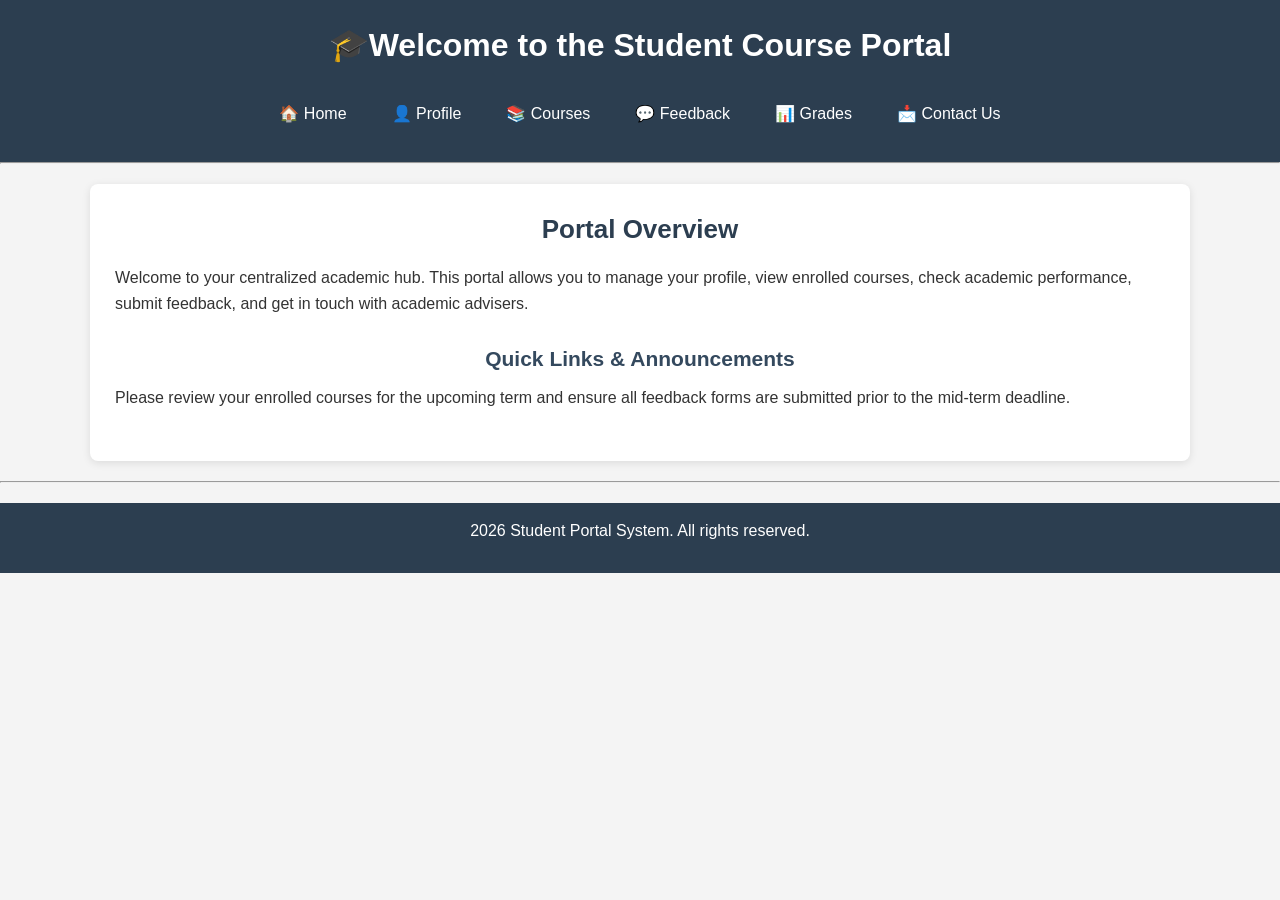
<file: index.html>
<!DOCTYPE html>
<html lang="en">
<head>
    <meta charset="UTF-8">
    <meta name="viewport" content="width=device-width, initial-scale=1.0">
    <title>Student Portal - Home</title>
    <link rel="stylesheet" href="style.css">
</head>
<body>
    <header>
        <h1>🎓Welcome to the Student Course Portal</h1>
        <nav>
            <ul>
                <li><a href="index.html">🏠 Home</a></li>
                <li><a href="profile.html">👤 Profile</a></li>
                <li><a href="courses.html">📚 Courses</a></li>
                <li><a href="feedback.html">💬 Feedback</a></li>
                <li><a href="grades.html">📊 Grades</a></li>
                <li><a href="contact.html">📩 Contact Us</a></li>
             </ul>
        </nav>
    </header>

    <hr>

    <main>
        <section>
            <h2>Portal Overview</h2>
            <p>Welcome to your centralized academic hub. This portal allows you to manage your profile, view enrolled courses, check academic performance, submit feedback, and get in touch with academic advisers.</p>
        </section>

        <section>
            <h3>Quick Links & Announcements</h3>
            <p>Please review your enrolled courses for the upcoming term and ensure all feedback forms are submitted prior to the mid-term deadline.</p>
        </section>
    </main>

    <hr>

    <footer>
        <p> 2026 Student Portal System. All rights reserved.</p>
    </footer>

</body>
</html>
</file>
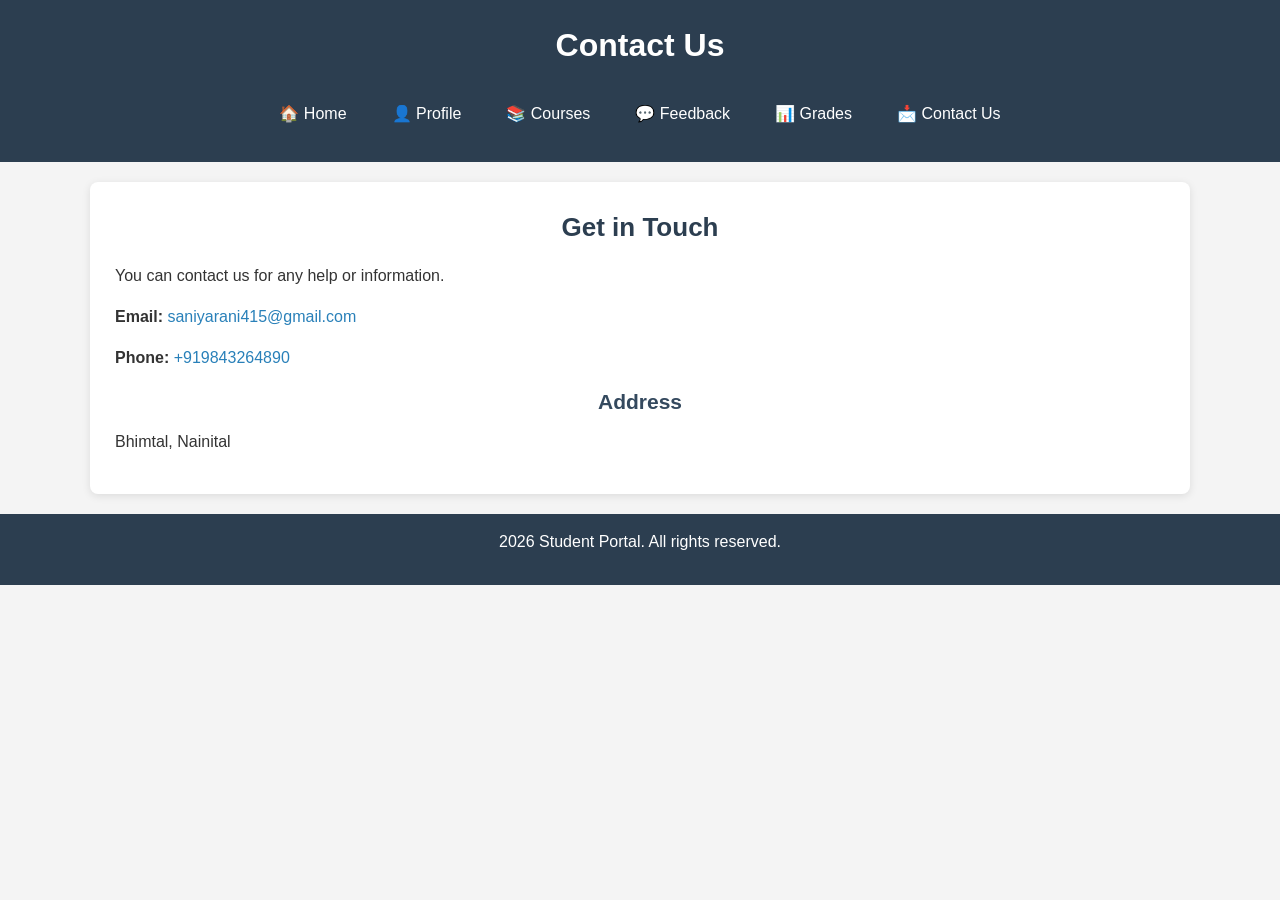
<file: contact.html>
<!DOCTYPE html>
<html lang="en">
<head>
    <meta charset="UTF-8">
    <meta name="viewport" content="width=device-width, initial-scale=1.0">
    <title>Student Portal - Contact</title>
    <link rel="stylesheet" href="style.css">
</head>
<body>
    <header>
        <h1>Contact Us</h1>

    <nav>
    <ul>
        <li><a href="index.html">🏠 Home</a></li>
        <li><a href="profile.html">👤 Profile</a></li>
        <li><a href="courses.html">📚 Courses</a></li>
        <li><a href="feedback.html">💬 Feedback</a></li>
        <li><a href="grades.html">📊 Grades</a></li>
        <li><a href="contact.html">📩 Contact Us</a></li>
    </ul>
    </nav>
   </header>
    <main>
        <h2>Get in Touch</h2>
        <p>You can contact us for any help or information.</p>

        <p><strong>Email:</strong>
            <a href="mailto:saniyarani415@gmail.com">saniyarani415@gmail.com</a>
        </p>

        <p><strong>Phone:</strong>
            <a href="tel:+919843264890">+919843264890</a>
        </p>

        <h3>Address</h3>
        <p>Bhimtal, Nainital</p>
    </main>

    <footer>
        <p>2026 Student Portal. All rights reserved.</p>
    </footer>

</body>
</html>
</file>
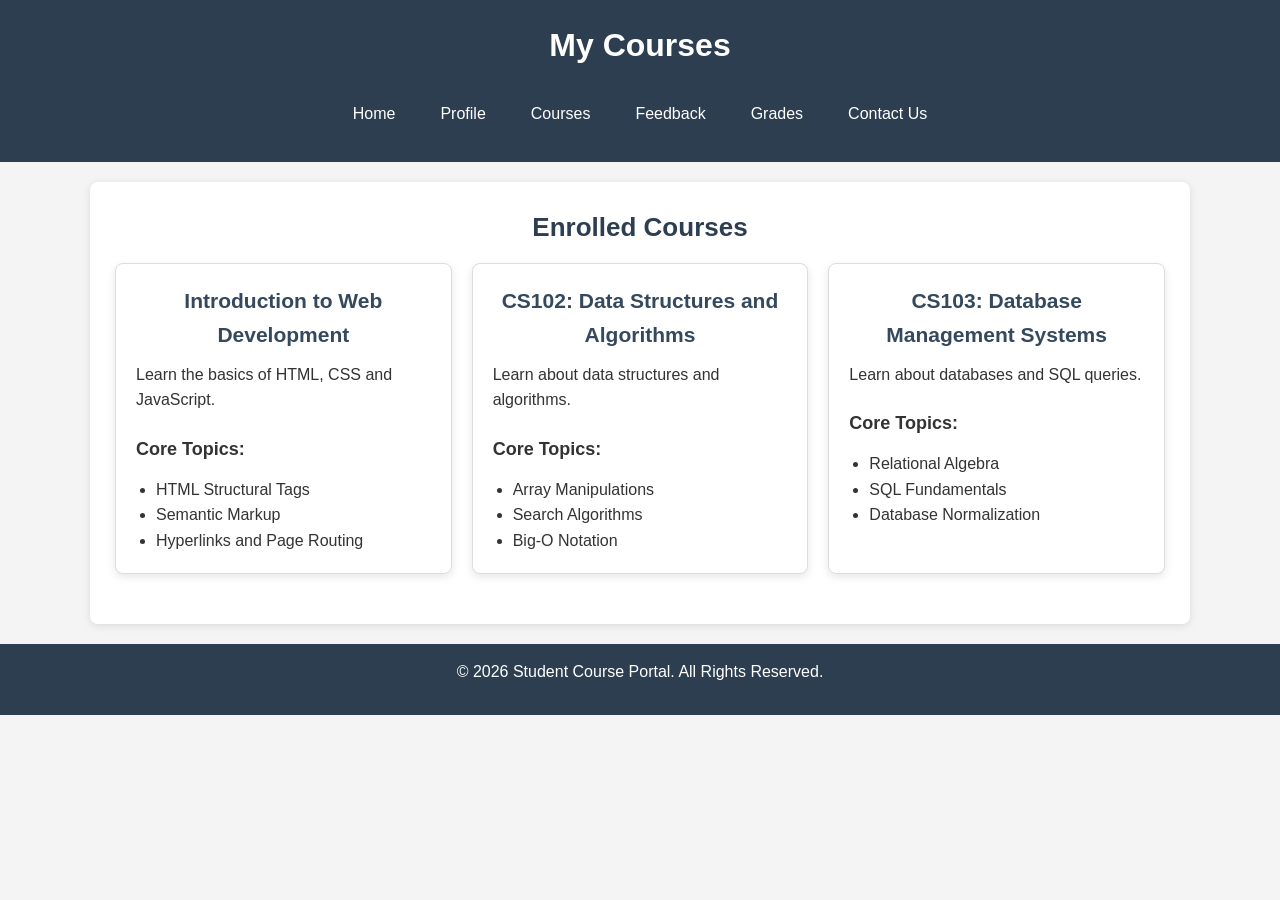
<file: courses.html>
<!DOCTYPE html>
<html lang="en">
<head>
    <meta charset="UTF-8">
    <meta name="viewport" content="width=device-width, initial-scale=1.0">
    <title>Student Portal - Courses</title>
    <link rel="stylesheet" href="style.css">
</head>
<body>

    <header>
        <h1>My Courses</h1>

        <nav>
            <ul>
                <li><a href="index.html">Home</a></li>
                <li><a href="profile.html">Profile</a></li>
                <li><a href="courses.html">Courses</a></li>
                <li><a href="feedback.html">Feedback</a></li>
                <li><a href="grades.html">Grades</a></li>
                <li><a href="contact.html">Contact Us</a></li>
            </ul>
        </nav>
    </header>

    <main>
        <h2>Enrolled Courses</h2>

        <div class="course-container">

            <section class="course-card">
                <h3>Introduction to Web Development</h3>
                <p>Learn the basics of HTML, CSS and JavaScript.</p>

                <h4>Core Topics:</h4>
                <ul>
                    <li>HTML Structural Tags</li>
                    <li>Semantic Markup</li>
                    <li>Hyperlinks and Page Routing</li>
                </ul>
            </section>

            <section class="course-card">
                <h3>CS102: Data Structures and Algorithms</h3>
                <p>Learn about data structures and algorithms.</p>

                <h4>Core Topics:</h4>
                <ul>
                    <li>Array Manipulations</li>
                    <li>Search Algorithms</li>
                    <li>Big-O Notation</li>
                </ul>
            </section>

            <section class="course-card">
                <h3>CS103: Database Management Systems</h3>
                <p>Learn about databases and SQL queries.</p>

                <h4>Core Topics:</h4>
                <ul>
                    <li>Relational Algebra</li>
                    <li>SQL Fundamentals</li>
                    <li>Database Normalization</li>
                </ul>
            </section>

        </div>
    </main>

    <footer>
        <p>&copy; 2026 Student Course Portal. All Rights Reserved.</p>
    </footer>

</body>
</html>
</file>
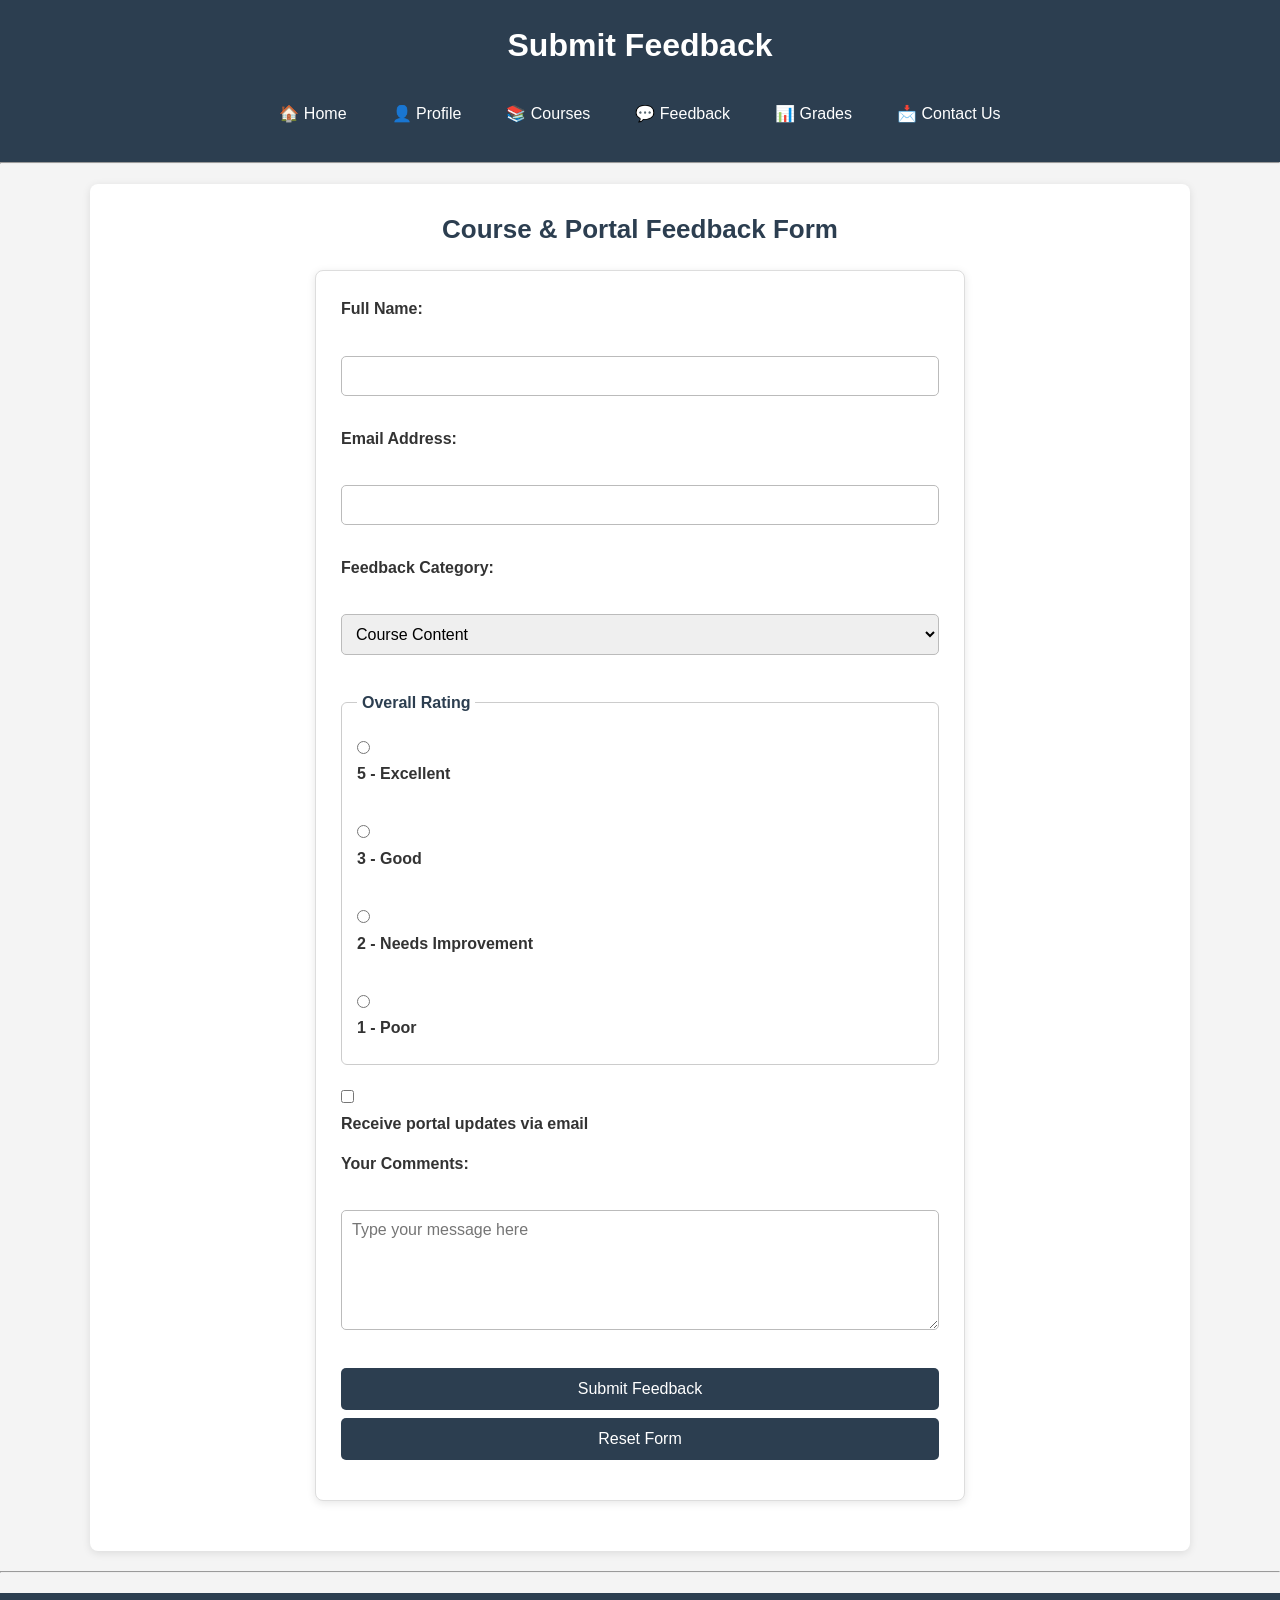
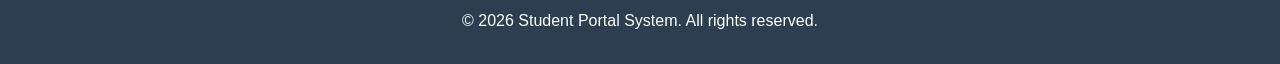
<file: feedback.html>
<!DOCTYPE html>
<html lang="en">
<head>
    <meta charset="UTF-8">
    <meta name="viewport" content="width=, initial-scale=1.0">
    <title>Student Portal-Feedback</title>
    <link rel="stylesheet" href="style.css">
</head>
<body>
<header>
    <h1>Submit Feedback</h1>
 <nav>
    <ul>
        <li><a href="index.html">🏠 Home</a></li>
        <li><a href="profile.html">👤 Profile</a></li>
        <li><a href="courses.html">📚 Courses</a></li>
        <li><a href="feedback.html">💬 Feedback</a></li>
        <li><a href="grades.html">📊 Grades</a></li>
        <li><a href="contact.html">📩 Contact Us</a></li> 
    </ul>
 </nav>
</header>
  <hr>
<main>
    <section>
        <h2>Course &amp; Portal Feedback Form</h2>
       <form action="#" method="post">
         <p>
            <label for="full-name">Full Name:</label><br>
            <input type="text" id="full-name" name="full_name" required>
        </p>
        <p>
          <label for="email">Email Address:</label><br>
          <input type="email" id="email" name="email" required>
        </p> 
        <p>
        <label for="category">Feedback Category:</label><br>
        <select id="category" name="category">
        <option value="course_content">Course Content</option>
        <option value="portal_bug">Portal Bug/Technical Issue</option>
        <option value="instructor">Instructor Feedback</option>
        <option value="general">General Suggestion</option>
    </select>
        </p>
        <fieldset>
          
            <legend>Overall Rating</legend>
             <input type="radio" id="rate5" name="rating" value="5">
             <label for="rate5">5 - Excellent</label><br>

           <input type="radio" id="rate4" name="rating" value="4">
           <label for="rate4">3 - Good</label><br>

          <input type="radio" id="rate2" name="rating" value="2">
          <label for="rate2">2 - Needs Improvement</label><br>

         <input type="radio" id="rate1" name="rating" value="1">
         <label for="rate1">1 - Poor</label>
    </fieldset>
        <p>
            <input type="checkbox" id="newsletter" name="newsletter" value="yes">
            <label for="newsletter">Receive portal updates via email</label>
        </p>
          <p>
            <label for="comments">Your Comments:</label><br>
            <textarea id="comments" name="comments" rows="5" cols="40" placeholder="Type your message here"></textarea>
          </p>
             <p>
                <button type="submit">Submit Feedback</button>
                <button type="reset">Reset Form</button>
                </p>
        </form>
    </section>
</main>
<hr>
   <footer>
        <p>&copy; 2026 Student Portal System. All rights reserved.</p>
    </footer>
</body>
</html>
</file>
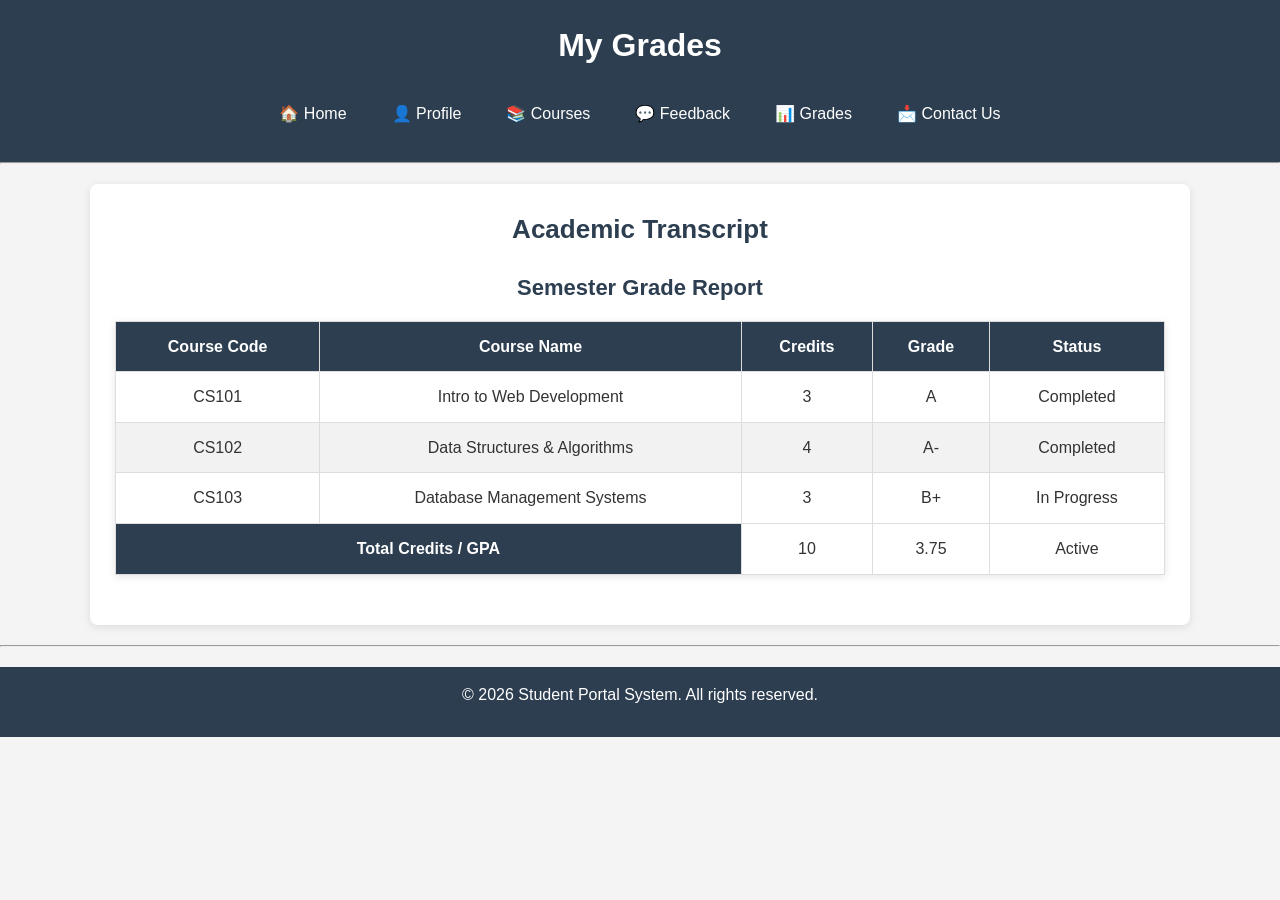
<file: grades.html>
<!DOCTYPE html>
<html lang="en">
<head>
    <meta charset="UTF-8">
    <meta name="viewport" content="width=device-width, initial-scale=1.0">
    <title>Student Portal - Grades Table</title>
    <link rel="stylesheet" href="style.css">
</head>
<body>
    <header>
     <h1>My Grades</h1>

       <nav>
         <ul>
            <li><a href="index.html">🏠 Home</a></li>
            <li><a href="profile.html">👤 Profile</a></li>
            <li><a href="courses.html">📚 Courses</a></li>
            <li><a href="feedback.html">💬 Feedback</a></li>
            <li><a href="grades.html">📊 Grades</a></li>
            <li><a href="contact.html">📩 Contact Us</a></li>      
         </ul>
      </nav>
    </header>
<hr>
 <main>
    <section>
      <h2>Academic Transcript</h2>
       <table border="1" cellspacing="0">
       <caption>Semester Grade Report</caption>
  <thead>
     <tr>
     <th scope="col">Course Code</th>
     <th scope="col">Course Name</th>
     <th scope="col">Credits</th>
     <th scope="col">Grade</th>
     <th scope="col">Status</th>
     </tr>
  </thead>
<tbody>
   <tr>
    <td>CS101</td>
    <td>Intro to Web Development</td>
    <td>3</td>
    <td>A</td>
    <td>Completed</td>
   </tr>
<tr>
   <td>CS102</td>
   <td>Data Structures &amp; Algorithms</td>
   <td>4</td>
   <td>A-</td>
   <td>Completed</td>
</tr>
<tr>
   <td>CS103</td>
   <td>Database Management Systems</td>
   <td>3</td>
   <td>B+</td>
   <td>In Progress</td>
</tr>
</tbody>
<tfoot>
<tr>
   <th scope="row" colspan="2">Total Credits / GPA</th>
   <td>10</td>
   <td>3.75</td>
   <td>Active</td>
</tr>
 </tfoot>
</table>
</section>
</main>

<hr>

   <footer><p>&copy; 2026 Student Portal System. All rights reserved.</p>
</footer>

</body>
</html>
</file>
<file: style.css>
/* =========================
   1. UNIVERSAL SELECTOR
========================= */

* {
    box-sizing: border-box;
    margin: 0;
    padding: 0;
}

/* =========================
   2. BODY
========================= */

body {
    font-family: Arial, sans-serif;
    font-size: 16px;
    line-height: 1.6;
    color: #333;
    background-color: #f4f4f4;
}

/* =========================
   3. HEADER
========================= */

header {
    background-color: #2c3e50;
    color: white;
    text-align: center;
    padding: 20px;
}

/* =========================
   4. HEADINGS
========================= */

h1 {
    text-align: center;
    font-size: 32px;
    margin-bottom: 15px;
}

h2 {
    text-align: center;
    font-size: 26px;
    color: #2c3e50;
    margin-bottom: 15px;
}

h3 {
    text-align: center;
    font-size: 21px;
    color: #34495e;
    margin-bottom: 10px;
}

h4 {
    font-size: 18px;
    margin-top: 10px;
    margin-bottom: 8px;
}

/* =========================
   5. NAVIGATION
========================= */

nav ul {
    list-style-type: none;
    display: flex;
    justify-content: center;
    align-items: center;
    flex-wrap: wrap;
    gap: 15px;
    margin-top: 15px;
}

nav li {
    margin: 5px;
}

nav a {
    color: white;
    text-decoration: none;
    padding: 10px;
    display: block;
    border-radius: 5px;
}

nav a:hover {
    color: #2c3e50;
    background-color: white;
    transition: 0.3s;
}

nav a:visited {
    color: #dfe6e9;
}

nav a:active {
    color: #f39c12;
}

/* =========================
   6. MAIN
========================= */

main {
    width: 95%;
    max-width: 1100px;
    margin: 20px auto;
    padding: 25px;
    background-color: white;
    border-radius: 8px;
    box-shadow: 0 2px 8px rgba(0, 0, 0, 0.1);
}

section {
    margin-bottom: 25px;
}

p {
    margin-bottom: 15px;
}

/* =========================
   7. PROFILE PAGE
========================= */

img {
    display: block;
    width: 150px;
    height: 150px;
    border-radius: 50%;
    border: 3px solid #2c3e50;
    object-fit: cover;
    margin: 15px auto;
}

.profile-info,
.hobbies,
.academic {
    background-color: white;
    padding: 15px;
    margin: 20px 0;
    text-align: center;
    border-bottom: 2px solid #040505;
}

.hobbies ul {
    list-style-type: none;
    padding-left: 0;
}

/* =========================
   8. GRADES TABLE PAGE
========================= */

table {
    width: 100%;
    border-collapse: collapse;
    margin: 20px auto;
    background-color: white;
    box-shadow: 0 2px 8px rgba(0, 0, 0, 0.1);
}

caption {
    font-size: 22px;
    font-weight: bold;
    margin-bottom: 15px;
    color: #2c3e50;
    text-align: center;
}

th {
    background-color: #2c3e50;
    color: white;
    font-weight: bold;
    padding: 12px;
    text-align: center;
    border: 1px solid #ddd;
}

td {
    padding: 12px;
    text-align: center;
    border: 1px solid #ddd;
}

tr:nth-child(even) {
    background-color: #f2f2f2;
}

tr:hover {
    background-color: #eaf2f8;
}

/* =========================
   9. FEEDBACK FORM PAGE
========================= */

form {
    width: 100%;
    max-width: 650px;
    margin: 20px auto;
    padding: 25px;
    background-color: #ffffff;
    border: 1px solid #ddd;
    border-radius: 8px;
    box-shadow: 0 2px 8px rgba(0, 0, 0, 0.1);
}

fieldset {
    border: 1px solid #ccc;
    border-radius: 6px;
    padding: 15px;
    margin-bottom: 20px;
}

legend {
    font-weight: bold;
    color: #2c3e50;
    padding: 5px;
}

label {
    display: block;
    font-weight: bold;
    margin-bottom: 8px;
}

input:not([type="radio"]):not([type="checkbox"]),
textarea,
select {
    width: 100%;
    padding: 10px;
    margin-bottom: 15px;
    border: 1px solid #bbb;
    border-radius: 5px;
    font-size: 16px;
    font-family: Arial, sans-serif;
}

input[type="radio"],
input[type="checkbox"] {
    margin-right: 8px;
}

input:focus,
textarea:focus,
select:focus {
    outline: 2px solid #3498db;
    border-color: #3498db;
}

textarea {
    min-height: 120px;
    resize: vertical;
}

button {
    display: block;
    width: 100%;
    background-color: #2c3e50;
    color: white;
    padding: 12px;
    border: none;
    border-radius: 5px;
    font-size: 16px;
    cursor: pointer;
    margin-bottom: 8px;
}

button:hover {
    background-color: #3498db;
    transition: 0.3s;
}

/* =========================
   10. COURSES PAGE
========================= */

.course-container {
    display: grid;
    grid-template-columns: repeat(auto-fit, minmax(250px, 1fr));
    gap: 20px;
}

.course-card {
    display: flex;
    flex-direction: column;
    background-color: #ffffff;
    border: 1px solid #ddd;
    border-radius: 8px;
    padding: 20px;
    box-shadow: 0 3px 8px rgba(0, 0, 0, 0.1);
    transition: transform 0.3s;
}

.course-card:hover {
    transform: translateY(-5px);
}

.course-card p {
    margin-bottom: 12px;
}

.course-card ul {
    padding-left: 20px;
    margin-top: 5px;
}

/* =========================
   11. LINKS
========================= */

a {
    text-decoration: none;
}

main a {
    color: #2980b9;
}

main a:hover {
    color: #e67e22;
    text-decoration: underline;
    transition: 0.3s;
}

main a:active {
    color: #c0392b;
}

/* =========================
   12. FOOTER
========================= */

footer {
    background-color: #2c3e50;
    color: white;
    text-align: center;
    padding: 15px;
    margin-top: 20px;
}

/* =========================
   13. MEDIA QUERIES
   TABLET SCREEN
========================= */

@media (max-width: 789px) {

    h1 {
        font-size: 29px;
        color: blue;
    }

    h2 {
        font-size: 23px;
    }

    main {
        width: 95%;
        padding: 18px;
    }

    nav ul {
        gap: 10px;
    }

    .course-container {
        grid-template-columns: repeat(2, 1fr);
    }

    table {
        font-size: 14px;
    }
}

/* =========================
   14. MEDIA QUERIES
   MOBILE SCREEN
========================= */

@media (max-width: 480px) {

    header {
        padding: 15px;
    }

    h1 {
        font-size: 24px;
    }

    h2 {
        font-size: 21px;
    }

    h3 {
        font-size: 18px;
    }

    nav ul {
        flex-direction: column;
        gap: 5px;
    }

    main {
        width: 100%;
        padding: 15px;
        margin: 10px auto;
    }

    .course-container {
        grid-template-columns: 1fr;
    }

    .course-card {
        padding: 15px;
    }

    form {
        padding: 15px;
    }

    table {
        font-size: 12px;
    }

    th,
    td {
        padding: 7px;
    }

    img {
        width: 120px;
        height: 120px;
    }

    footer {
        padding: 12px;
    }
}
</file>
